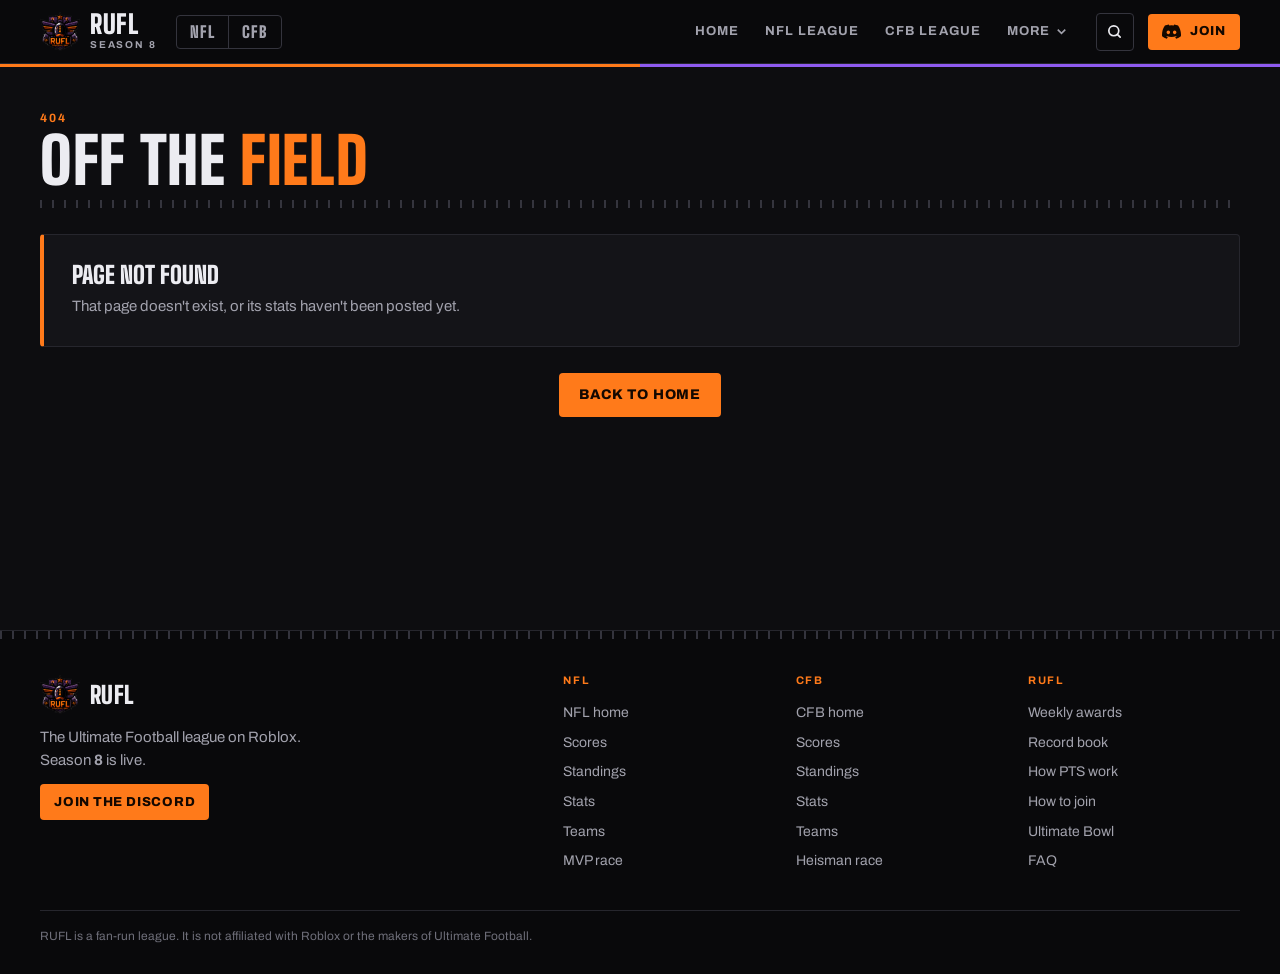
<file: index.html>
<!doctype html>
<html lang="en">
<head>
<meta charset="utf-8">
<meta name="viewport" content="width=device-width, initial-scale=1, viewport-fit=cover">
<title>RUFL · Ultimate Football League</title>
<meta name="description" content="RUFL is the Roblox Ultimate Football league. Scores, standings, stats and the road to the $200 Ultimate Bowl. Season 8 is live.">
<meta name="theme-color" content="#0b0614">
<meta property="og:type" content="website">
<meta property="og:site_name" content="RUFL">
<meta property="og:title" content="RUFL · Season 8 · $200 Ultimate Bowl">
<meta property="og:description" content="Scores, standings, stats and the road to the Ultimate Bowl. Teams are signing players now.">
<meta property="og:url" content="https://ruflrblx.github.io/">
<meta property="og:image" content="https://ruflrblx.github.io/img/og.jpg">
<meta property="og:image:width" content="1200">
<meta property="og:image:height" content="630">
<meta name="twitter:card" content="summary_large_image">
<meta name="twitter:image" content="https://ruflrblx.github.io/img/og.jpg">
<link rel="icon" type="image/png" href="/img/favicon.png">
<link rel="apple-touch-icon" href="/img/apple-touch-icon.png">
<link rel="preconnect" href="https://fonts.googleapis.com">
<link rel="preconnect" href="https://fonts.gstatic.com" crossorigin>
<link href="https://fonts.googleapis.com/css2?family=Big+Shoulders+Display:wght@600;700;800;900&family=Archivo:wght@400;500;600;700;800&family=Doto:wght@700;900&display=swap" rel="stylesheet">
<link rel="stylesheet" href="/styles.css?v=66e2ea0c">
</head>
<body class="preload">
<a class="skip" href="#app">Skip to content</a>

<header class="nav" id="nav">
  <a class="brand" href="/" data-link aria-label="RUFL home">
    <img src="/img/logo.png" alt="" width="44" height="43">
    <span>RUFL<small>Season <b class="js-season">8</b></small></span>
  </a>
  <div class="lg-switch" id="lgSwitch" aria-label="League"><a href="/nfl" data-link class="lgs-NFL">NFL</a><a href="/cfb" data-link class="lgs-CFB">CFB</a></div>
  <nav class="links" id="links" aria-label="Main"></nav>
  <button class="icon-btn" id="searchBtn" aria-label="Search players and teams" title="Search ( / )">
    <svg viewBox="0 0 24 24" aria-hidden="true"><circle cx="11" cy="11" r="7"/><path d="m20 20-4-4"/></svg>
  </button>
  <a class="btn btn-sm discord-link nav-join" href="https://discord.gg/Z6WvRbmyQ" target="_blank" rel="noopener">
    <svg viewBox="0 0 24 24" aria-hidden="true"><path d="M20.3 4.4A19.8 19.8 0 0 0 15.4 3l-.6 1.3a18.4 18.4 0 0 0-5.6 0L8.6 3a19.7 19.7 0 0 0-4.9 1.5C.6 9.1-.3 13.6.1 18.1a19.9 19.9 0 0 0 6 3l1.3-2.1a12.9 12.9 0 0 1-2-1l.5-.4a14.2 14.2 0 0 0 12.2 0l.5.4c-.6.4-1.3.7-2 1l1.3 2.1a19.8 19.8 0 0 0 6-3c.5-5.2-.8-9.7-3.6-13.7ZM8 15.4c-1.2 0-2.2-1.1-2.2-2.4S6.8 10.6 8 10.6s2.2 1.1 2.2 2.4-1 2.4-2.2 2.4Zm8 0c-1.2 0-2.2-1.1-2.2-2.4s1-2.4 2.2-2.4 2.2 1.1 2.2 2.4-1 2.4-2.2 2.4Z"/></svg>
    <span>Join</span>
  </a>
  <button class="burger" id="burger" aria-label="Open menu" aria-expanded="false" aria-controls="links"><i></i><i></i><i></i></button>
</header>

<div class="bug-strip" id="strip" hidden></div>

<main id="app" tabindex="-1">
  <div class="boot"><img src="/img/logo.png" alt="" width="120" height="117"><span>Loading RUFL…</span></div>
</main>

<footer class="foot">
  <div class="wrap foot-inner">
    <div class="foot-brand">
      <a class="brand" href="/" data-link><img src="/img/logo.png" alt="" width="40" height="39"><span>RUFL</span></a>
      <p>The Ultimate Football league on Roblox. Season <b class="js-season">8</b> is live.</p>
      <a class="btn btn-sm discord-link" href="https://discord.gg/Z6WvRbmyQ" target="_blank" rel="noopener">Join the Discord</a>
    </div>
    <div class="foot-cols">
      <div><h4>NFL</h4><a href="/nfl" data-link>NFL home</a><a href="/nfl/scores" data-link>Scores</a><a href="/nfl/standings" data-link>Standings</a><a href="/nfl/stats" data-link>Stats</a><a href="/nfl/teams" data-link>Teams</a><a href="/nfl/mvp" data-link>MVP race</a></div>
      <div><h4>CFB</h4><a href="/cfb" data-link>CFB home</a><a href="/cfb/scores" data-link>Scores</a><a href="/cfb/standings" data-link>Standings</a><a href="/cfb/stats" data-link>Stats</a><a href="/cfb/teams" data-link>Teams</a><a href="/cfb/heisman" data-link>Heisman race</a></div>
      <div><h4>RUFL</h4><a href="/awards" data-link>Weekly awards</a><a href="/records" data-link>Record book</a><a href="/points" data-link>How PTS work</a><a href="/#join" data-link>How to join</a><a href="/#bowl" data-link>Ultimate Bowl</a><a href="/#faq" data-link>FAQ</a></div>
    </div>
  </div>
  <div class="wrap foot-base">
    <p>RUFL is a fan-run league. It is not affiliated with Roblox or the makers of Ultimate Football.</p>
    <p id="updated"></p>
  </div>
</footer>

<div class="search" id="search" hidden role="dialog" aria-modal="true" aria-label="Search">
  <div class="search-box">
    <div class="search-in">
      <svg viewBox="0 0 24 24" aria-hidden="true"><circle cx="11" cy="11" r="7"/><path d="m20 20-4-4"/></svg>
      <input id="searchIn" type="search" placeholder="Search players and teams" autocomplete="off" spellcheck="false">
      <kbd>Esc</kbd>
    </div>
    <div class="search-list" id="searchList"></div>
  </div>
</div>

<script src="/app.js?v=96f47cc9"></script>
</body>
</html>
</file>
<file: styles.css>
/* RUFL — "Stadium night" theme.
   Night-game black, the shield's orange and purple used flat, stencil stadium type (Big Shoulders),
   LED dot-matrix numerals for scores (Doto), yard-line hash marks as dividers, jersey sleeve stripes. */
:root{
  --night:#09090b; --bg:#0d0d10; --panel:#141418; --panel-2:#1a1a1f; --panel-3:#22222a;
  --line:#26262d; --line-2:#34343d;
  --text:#ececf1; --muted:#a2a2ad; --dim:#6f6f7a;
  --orange:#ff7a1a; --amber:#ffb347; --purple:#8f5bf0;
  --win:#37c47a; --loss:#ef5161;
  --head:"Big Shoulders Display","Arial Narrow",sans-serif;
  --body:"Archivo",system-ui,sans-serif;
  --led:"Doto","Courier New",monospace;
  --r:4px; --nav-h:64px;
  --c-QB:#ff7a1a; --c-RB:#ffcf3a; --c-WR:#8f5bf0; --c-DE:#ef5161; --c-DB:#2fc7b6; --c-K:#6d9bff;
  --hash:repeating-linear-gradient(90deg,var(--line-2) 0 2px,transparent 2px 12px);
}
*{box-sizing:border-box}
html{scroll-behavior:smooth;scroll-padding-top:calc(var(--nav-h) + 70px)}
body{margin:0;background:var(--bg);color:var(--text);font:400 15px/1.55 var(--body);-webkit-font-smoothing:antialiased;overflow-x:hidden;min-height:100vh}
body.menu-open{overflow:hidden}
img{max-width:100%;display:block}
a{color:inherit}
h1,h2,h3,h4{margin:0;font-weight:800}
p{margin:0}
button{font:inherit;color:inherit}
.wrap{width:min(1200px,100% - 32px);margin-inline:auto}
.skip{position:absolute;left:-999px;top:8px;z-index:200;background:var(--orange);color:#140800;padding:8px 14px;border-radius:var(--r);font-weight:700}
.skip:focus{left:8px}
:focus-visible{outline:2px solid var(--amber);outline-offset:2px}
.muted{color:var(--muted)} .center{text-align:center} .dim{color:var(--muted)}
.up{color:var(--win)!important} .down{color:var(--loss)!important}
.kicker{font:700 12px/1 var(--body);letter-spacing:.16em;text-transform:uppercase;color:var(--orange);margin-bottom:8px}

.btn{display:inline-flex;align-items:center;justify-content:center;gap:9px;height:44px;padding:0 20px;border:0;border-radius:var(--r);cursor:pointer;
  font:800 14px/1 var(--body);letter-spacing:.06em;text-transform:uppercase;text-decoration:none;color:#140800;background:var(--orange);transition:background .15s,transform .15s;white-space:nowrap}
.btn:hover{background:var(--amber)}
.btn:active{transform:translateY(1px)}
.btn svg{width:19px;height:19px;fill:currentColor}
.btn-sm{height:36px;padding:0 14px;font-size:13px}
.btn-line{background:transparent;color:var(--text);box-shadow:inset 0 0 0 2px rgba(255,255,255,.55)}
.btn-line:hover{background:#fff;color:#111}

/* nav */
.nav{position:fixed;inset:0 0 auto;height:var(--nav-h);z-index:60;display:flex;align-items:center;gap:14px;padding:0 max(16px,calc((100% - 1200px)/2));background:var(--night);border-bottom:1px solid var(--line)}
.nav::after{content:"";position:absolute;left:0;right:0;bottom:-4px;height:3px;background:linear-gradient(90deg,var(--orange) 0 50%,var(--purple) 50% 100%)}
.brand{display:flex;align-items:center;gap:10px;text-decoration:none;flex:none}
.brand img{width:40px;height:auto}
.brand span{display:flex;flex-direction:column;font:900 26px/.9 var(--head);letter-spacing:.02em;text-transform:uppercase}
.brand small{font:700 10px/1 var(--body);letter-spacing:.18em;color:var(--muted);margin-top:4px}
.links{display:flex;align-items:center;margin-left:auto;height:100%}
.links>a,.more-btn{position:relative;display:flex;align-items:center;gap:4px;height:100%;padding:0 13px;border:0;background:none;cursor:pointer;
  font:700 13px/1 var(--body);letter-spacing:.08em;text-transform:uppercase;text-decoration:none;color:var(--muted);transition:color .15s}
.links>a:hover,.more-btn:hover,.links>a.active,.more-btn.active{color:#fff}
.links>a.active::after,.more-btn.active::after{content:"";position:absolute;left:13px;right:13px;bottom:0;height:3px;background:var(--orange)}
.more{position:relative;height:100%}
.more-btn svg{width:15px;height:15px;fill:none;stroke:currentColor;stroke-width:2.5;transition:transform .2s}
.more-btn[aria-expanded="true"] svg{transform:rotate(180deg)}
.more-menu{position:absolute;right:0;top:100%;min-width:210px;padding:6px;background:var(--panel);border:1px solid var(--line-2);border-radius:var(--r);box-shadow:0 16px 40px -12px #000;opacity:0;visibility:hidden;transform:translateY(-4px);transition:.15s}
.more-btn[aria-expanded="true"]+.more-menu{opacity:1;visibility:visible;transform:none}
.more-menu a{display:block;padding:10px 12px;border-radius:3px;text-decoration:none;font:600 14px/1.2 var(--body);color:var(--muted)}
.more-menu a:hover,.more-menu a.active{background:var(--panel-3);color:#fff}
.icon-btn{width:38px;height:38px;display:grid;place-items:center;border:1px solid var(--line-2);border-radius:var(--r);background:transparent;cursor:pointer;flex:none;transition:.15s}
.icon-btn:hover{border-color:var(--muted)}
.icon-btn svg{width:17px;height:17px;fill:none;stroke:currentColor;stroke-width:2.4;stroke-linecap:round}
.burger{display:none;width:42px;height:42px;border:0;background:transparent;padding:10px;cursor:pointer;flex:none}
.burger i{display:block;height:2px;background:var(--text);margin:5px 0;transition:transform .25s,opacity .25s}
.burger[aria-expanded="true"] i:nth-child(1){transform:translateY(7px) rotate(45deg)}
.burger[aria-expanded="true"] i:nth-child(2){opacity:0}
.burger[aria-expanded="true"] i:nth-child(3){transform:translateY(-7px) rotate(-45deg)}

/* jumbotron score strip */
.bug-strip{position:fixed;top:calc(var(--nav-h) + 3px);left:0;right:0;z-index:55;height:56px;display:flex;align-items:stretch;background:#050506;border-bottom:1px solid var(--line)}
.bug-strip[hidden]{display:none}
body:has(.bug-strip:not([hidden])) #app{padding-top:56px}
.strip-label{flex:none;display:flex;align-items:center;padding:0 16px 0 max(16px,calc((100% - 1200px)/2));font:900 15px/1 var(--head);letter-spacing:.12em;text-transform:uppercase;color:var(--orange);border-right:1px solid var(--line)}
.strip-track{display:flex;overflow-x:auto;scrollbar-width:none;align-items:stretch}
.strip-track::-webkit-scrollbar{display:none}
.bug{flex:none;display:grid;grid-template-columns:auto auto;grid-template-rows:1fr 1fr;column-gap:10px;align-items:center;padding:6px 14px;text-decoration:none;border-right:1px solid var(--line);transition:background .15s}
.bug:hover{background:var(--panel)}
.bug-wk{grid-row:1/3;font:700 10px/1.1 var(--body);letter-spacing:.1em;color:var(--dim);writing-mode:vertical-rl;transform:rotate(180deg)}
.bug-row{display:flex;align-items:center;gap:7px;font:700 13px/1 var(--body);color:var(--dim)}
.bug-row b{min-width:34px}
.bug-row em{font:900 16px/1 var(--led);font-style:normal;margin-left:auto;min-width:24px;text-align:right}
.bug-row.w{color:var(--text)}
.bug-row.w em{color:var(--amber)}

/* team marks */
.crest{--s:36px;position:relative;flex:none;width:var(--s);height:calc(var(--s) * 1.12);display:grid;place-items:center;clip-path:polygon(50% 0,100% 14%,100% 62%,50% 100%,0 62%,0 14%);background:var(--tc)}
.crest::before{content:"";position:absolute;inset:calc(var(--s) * .08);clip-path:inherit;box-shadow:inset 0 0 0 2px rgba(255,255,255,.3)}
.crest b{position:relative;font:900 calc(var(--s) * .36)/1 var(--head);color:#fff;margin-top:-8%}
.crest.lt b{color:#111}
.crest.has-img{background:none;clip-path:none;height:var(--s)}
.crest.has-img::before{display:none}
.crest img{width:100%;height:100%;object-fit:contain}
.crest.xs{--s:20px} .crest.sm{--s:28px} .crest.md{--s:44px} .crest.lg{--s:56px} .crest.xl{--s:84px} .crest.xxl{--s:128px}
.hs{--s:36px;flex:none;width:var(--s);height:var(--s);border-radius:50%;display:grid;place-items:center;overflow:hidden;font:900 max(12px,calc(var(--s) * .38))/1 var(--head);color:#fff;background:var(--tc);box-shadow:inset 0 0 0 2px rgba(255,255,255,.18)}
.hs img{width:100%;height:100%;object-fit:cover}
.hs.sm{--s:30px} .hs.md{--s:44px} .hs.lg{--s:56px} .hs.xl{--s:84px} .hs.xxl{--s:128px}

/* page frame */
#app{min-height:70vh;outline:none}
.boot{min-height:100vh;display:grid;place-content:center;justify-items:center;gap:14px;color:var(--muted);font:700 12px/1 var(--body);letter-spacing:.16em;text-transform:uppercase}
.boot img{width:90px}
.page{width:min(1200px,100% - 32px);margin:0 auto;padding:calc(var(--nav-h) + 30px) 0 80px;display:flex;flex-direction:column;gap:26px}
.pagehead{display:flex;align-items:flex-end;justify-content:space-between;gap:18px;flex-wrap:wrap;padding:18px 0 18px;position:relative}
.pagehead::after{content:"";position:absolute;left:0;right:0;bottom:0;height:8px;background:var(--hash)}
.pagehead h1{font:900 clamp(40px,6vw,64px)/.9 var(--head);text-transform:uppercase;letter-spacing:.01em}
.pagehead h1 span{color:var(--orange)}
.crumb{align-self:flex-start;display:inline-flex;align-items:center;gap:7px;margin-bottom:-12px;font:700 12px/1 var(--body);letter-spacing:.12em;text-transform:uppercase;text-decoration:none;color:var(--muted)}
.crumb:hover{color:#fff}
.crumb svg,.arw{width:15px;height:15px;fill:none;stroke:currentColor;stroke-width:2.4;stroke-linecap:round;stroke-linejoin:round}
.sh{display:flex;align-items:baseline;gap:12px;margin-bottom:12px;padding-bottom:10px;border-bottom:2px solid var(--line)}
.sh h2{font:900 26px/1 var(--head);text-transform:uppercase;letter-spacing:.02em;position:relative;padding-left:14px}
.sh h2::before{content:"";position:absolute;left:0;top:2px;bottom:2px;width:4px;background:var(--orange)}
.sh .sub{font:600 12px/1 var(--body);letter-spacing:.1em;text-transform:uppercase;color:var(--dim)}
.sh .go{margin-left:auto;display:inline-flex;align-items:center;gap:5px;font:700 12px/1 var(--body);letter-spacing:.1em;text-transform:uppercase;text-decoration:none;color:var(--orange)}
.sh .go:hover{color:var(--amber)}
.card{position:relative;border-radius:var(--r);background:var(--panel);border:1px solid var(--line)}
.note{color:var(--dim);font-size:13px}
.note a{color:var(--orange);text-decoration:none;display:inline-flex;align-items:center;gap:4px}
.lead-p{max-width:72ch;color:var(--muted);font-size:16px}
.empty-mini{padding:20px;color:var(--dim);text-align:center;font-size:14px}
.empty{display:flex;flex-direction:column;align-items:flex-start;gap:8px;padding:28px;border-radius:var(--r);background:var(--panel);border:1px solid var(--line);border-left:4px solid var(--orange)}
.empty h3{font:900 24px/1 var(--head);text-transform:uppercase}
.empty p{color:var(--muted);max-width:60ch}
.empty .btn{margin-top:8px}

/* tables */
.tablewrap{overflow-x:auto;scrollbar-width:thin;scrollbar-color:var(--line-2) transparent}
.tbl{width:100%;border-collapse:collapse;font-variant-numeric:tabular-nums}
.tbl th{position:sticky;top:0;padding:10px;font:700 11px/1 var(--body);letter-spacing:.1em;text-transform:uppercase;color:var(--dim);text-align:right;white-space:nowrap;background:var(--panel-2);border-bottom:1px solid var(--line-2)}
.tbl td{padding:10px;text-align:right;white-space:nowrap;border-bottom:1px solid var(--line);font-size:14px}
.tbl tbody tr:nth-child(even) td{background:rgba(255,255,255,.015)}
.tbl tr:last-child td{border-bottom:0}
.tbl .l{text-align:left}
.tbl .rk{width:40px;text-align:center;color:var(--dim);font:700 13px/1 var(--body)}
.tbl .key{font:900 17px/1 var(--head);color:var(--amber)}
.tbl tr.link{cursor:pointer}
.tbl tbody tr.link:hover td{background:var(--panel-3)}
.tbl td.l:first-child,.tbl th.l:first-child{padding-left:14px}
.tbl td:last-child,.tbl th:last-child{padding-right:14px}
.tbl .tm{display:flex;align-items:center;gap:10px;text-decoration:none;font-weight:700}
.tbl .tm:hover span{color:var(--amber)}
.standings tbody tr td:first-child{box-shadow:inset 3px 0 0 var(--tc)}
.pl{display:flex;align-items:center;gap:10px}
.pl small{display:block;font-size:12px;color:var(--dim)}
.pl .nm{font-weight:700;text-decoration:none}
.pl .nm:hover{color:var(--amber)}
.tbl.stat th.sortable{cursor:pointer;user-select:none}
.tbl.stat th.sortable:hover{color:var(--text)}
.tbl th .ar{display:inline-block;margin-left:3px;opacity:0}
.tbl th.sorted{color:var(--orange)}
.tbl th.sorted .ar{opacity:1}
.tbl th.sorted.asc .ar{transform:rotate(180deg)}
.tbl td.sorted-col{background:rgba(255,122,26,.07)!important}
.tbl.stat td.rk,.tbl.stat th.rk,.tbl.stat td:nth-child(2),.tbl.stat th:nth-child(2){position:sticky;z-index:1}
.tbl.stat td.rk,.tbl.stat td:nth-child(2){background:var(--panel)!important}
.tbl.stat td.rk,.tbl.stat th.rk{left:0}
.tbl.stat td:nth-child(2),.tbl.stat th:nth-child(2){left:40px;box-shadow:6px 0 8px -8px #000}
.wrap-cell{white-space:normal!important;min-width:200px}
.form{display:inline-flex;gap:2px}
.form i{width:17px;height:17px;display:grid;place-items:center;border-radius:2px;font:800 10px/1 var(--body);font-style:normal;color:#0b0b0d}
.form i.W{background:var(--win)} .form i.L{background:var(--loss)} .form i.T{background:var(--muted)}
.res{display:inline-flex;align-items:center;gap:8px;font:900 17px/1 var(--head)}
.res i{width:21px;height:21px;display:grid;place-items:center;border-radius:2px;font:800 11px/1 var(--body);font-style:normal;color:#0b0b0d}
.res i.W{background:var(--win)} .res i.L{background:var(--loss)} .res i.T{background:var(--muted)}
.res.sm{font-size:14px;margin-left:6px} .res.sm i{width:17px;height:17px;font-size:10px}

/* scoreboards */
.scoreboard{display:grid;grid-template-columns:1fr auto 1fr;align-items:center;gap:12px}
.sb-side{display:flex;align-items:center;gap:12px;min-width:0}
.sb-side.home{flex-direction:row-reverse;text-align:right}
.sb-name{min-width:0;display:flex;flex-direction:column}
.sb-name b{font:800 20px/1.05 var(--head);text-transform:uppercase;overflow:hidden;text-overflow:ellipsis;white-space:nowrap}
.sb-name b a{text-decoration:none}
.sb-name b a:hover{color:var(--amber)}
.sb-name small{font:600 12px/1.3 var(--body);color:var(--dim)}
.sb-score{margin-left:auto;font:900 44px/1 var(--led)}
.sb-side.home .sb-score{margin-left:0;margin-right:auto}
.sb-side.l .sb-score{color:var(--dim)}
.sb-side.l .sb-name b{color:var(--muted)}
.sb-side.w .sb-score{color:var(--amber);text-shadow:0 0 12px rgba(255,179,71,.35)}
.sb-mid{display:flex;flex-direction:column;align-items:center;gap:4px}
.sb-final{padding:4px 8px;border-radius:2px;background:var(--panel-3);font:800 11px/1 var(--body);letter-spacing:.14em;text-transform:uppercase}
.sb-mid small{font:600 11px/1 var(--body);letter-spacing:.08em;text-transform:uppercase;color:var(--dim)}
.scoreboard.big .sb-score{font-size:clamp(56px,8vw,92px)}
.scoreboard.big .sb-name b{font-size:clamp(22px,2.6vw,32px)}
.score-grid{display:grid;grid-template-columns:repeat(2,1fr);gap:12px}
.score-card{display:flex;flex-direction:column;gap:12px;padding:18px;text-decoration:none;transition:border-color .15s}
a.score-card:hover{border-color:var(--muted)}
.score-card .sb-score{font-size:36px}
.score-card.upcoming .sb-name b{color:var(--text)}
.sc-foot{display:flex;align-items:center;gap:10px;padding-top:12px;border-top:1px solid var(--line);font-size:13px;color:var(--muted)}
.sc-foot small{font:800 10px/1 var(--body);letter-spacing:.14em;color:var(--orange)}
.sc-foot b{color:var(--text)}
.sc-link{display:inline-flex;align-items:center;gap:5px;font:700 12px/1 var(--body);letter-spacing:.1em;text-transform:uppercase;color:var(--orange)}
.weeks{display:flex;overflow-x:auto;scrollbar-width:none;border:1px solid var(--line);border-radius:var(--r);background:var(--panel)}
.weeks::-webkit-scrollbar{display:none}
.wk{flex:1 0 auto;display:flex;flex-direction:column;align-items:center;gap:4px;min-width:72px;padding:10px 12px;border:0;border-right:1px solid var(--line);background:none;cursor:pointer;transition:background .15s}
.wk:last-child{border-right:0}
.wk span{font:900 18px/1 var(--head);letter-spacing:.04em}
.wk small{font:700 10px/1 var(--body);letter-spacing:.12em;text-transform:uppercase;color:var(--dim)}
.wk:hover{background:var(--panel-2)}
.wk.on{background:var(--orange);color:#140800}
.wk.on small{color:#3b1800}
.game-hero{position:relative;padding:30px 26px 22px;border-radius:var(--r);background:var(--panel);border:1px solid var(--line);overflow:hidden}
.game-hero::before{content:"";position:absolute;left:0;right:0;top:0;height:5px;background:linear-gradient(90deg,var(--ac) 0 50%,var(--hc) 50% 100%)}
.game-foot{display:flex;align-items:center;gap:20px;margin-top:24px;padding-top:18px;border-top:1px solid var(--line)}
.game-foot>p{flex:1;color:var(--muted)}
.potg{display:flex;align-items:center;gap:12px;padding:10px 14px;border-radius:var(--r);background:var(--panel-2);border:1px solid var(--line);text-decoration:none}
.potg>span:not(.hs):not(.potg-pts){display:flex;flex-direction:column;min-width:0}
.potg small{font:800 10px/1 var(--body);letter-spacing:.14em;text-transform:uppercase;color:var(--orange)}
.potg b{font:800 18px/1.15 var(--head);text-transform:uppercase}
.potg em{font-style:normal;color:var(--muted);font-size:13px}
.potg-pts{margin-left:auto;text-align:right;font:900 26px/1 var(--led);color:var(--amber)}
.potg-pts small{display:block;color:var(--dim);margin-top:3px;font:700 10px/1 var(--body)}
a.potg:hover{border-color:var(--muted)}

/* home */
.hero{position:relative;padding:calc(var(--nav-h) + 3px) 0 0;background:var(--night);overflow:hidden;isolation:isolate}
.hero-media{position:absolute;inset:0;z-index:-1;background:url(/img/hero.jpg) center 30%/cover no-repeat}
.hero-media::after{content:"";position:absolute;inset:0;background:linear-gradient(90deg,rgba(9,9,11,.94) 0%,rgba(9,9,11,.82) 45%,rgba(9,9,11,.35) 100%),linear-gradient(0deg,rgba(9,9,11,.9),transparent 45%)}
.hero-inner{padding:84px 0 70px}
.hero-tag{display:flex;align-items:center;gap:10px;font:700 13px/1 var(--body);letter-spacing:.14em;text-transform:uppercase;color:var(--orange);margin-bottom:18px}
.hero-tag img{width:34px}
.hero h1{font:900 clamp(52px,8vw,108px)/.88 var(--head);text-transform:uppercase;max-width:9ch}
.hero-sub{max-width:52ch;margin-top:20px;font-size:17px;color:#cfcfd8}
.hero-cta{display:flex;flex-wrap:wrap;gap:12px;margin-top:28px}
.hero-facts{position:relative;background:rgba(5,5,6,.85);border-top:1px solid var(--line)}
.hero-facts .wrap{display:grid;grid-template-columns:repeat(4,1fr)}
.hero-facts .wrap>div{display:flex;flex-direction:column;gap:5px;padding:16px 18px;border-left:1px solid var(--line)}
.hero-facts .wrap>div:first-child{border-left:0;padding-left:0}
.hero-facts b{font:900 30px/1 var(--led);color:var(--amber)}
.hero-facts span{font:700 11px/1 var(--body);letter-spacing:.14em;text-transform:uppercase;color:var(--muted)}
.home-body{padding:0 0 60px}
.blk{padding-top:52px}
.blk.two{display:grid;grid-template-columns:1fr 1fr;gap:24px}
.blk-note{color:var(--muted);margin:-2px 0 16px}
.mg-grid{display:grid;grid-template-columns:repeat(auto-fill,minmax(170px,1fr));gap:10px}
.mg{display:flex;flex-direction:column;gap:6px;padding:10px 12px;border-radius:var(--r);background:var(--panel);border:1px solid var(--line);text-decoration:none;transition:border-color .15s}
a.mg:hover{border-color:var(--muted)}
.mg-st{font:700 10px/1 var(--body);letter-spacing:.14em;text-transform:uppercase;color:var(--dim);margin-bottom:2px}
.mg-row{display:flex;align-items:center;gap:8px;font:700 14px/1.1 var(--body);color:var(--muted)}
.mg-row b{flex:1}
.mg-row em{font:900 18px/1 var(--led);font-style:normal}
.mg-row.w{color:var(--text)} .mg-row.w em{color:var(--amber)}
.lgrid{display:grid;grid-template-columns:repeat(3,1fr);gap:12px}
.lcard{display:flex;flex-direction:column;gap:14px;padding:16px;border-radius:var(--r);text-decoration:none;background:var(--panel);border:1px solid var(--line);border-top:3px solid var(--tc);transition:border-color .15s}
.lcard:hover{border-color:var(--muted);border-top-color:var(--tc)}
.lc-top{display:flex;justify-content:space-between;align-items:center}
.lc-cat{font:900 18px/1 var(--head);text-transform:uppercase;letter-spacing:.03em}
.lc-pos{font:800 11px/1 var(--body);letter-spacing:.12em;color:var(--dim)}
.lc-who{display:flex;align-items:center;gap:12px}
.lc-who b{display:block;font:800 18px/1.1 var(--head);text-transform:uppercase}
.lc-who small{color:var(--muted);font-size:13px}
.lc-stat{display:flex;align-items:baseline;gap:8px}
.lc-v{font:900 46px/.9 var(--led);color:var(--amber)}
.lc-u{font:700 12px/1 var(--body);letter-spacing:.12em;color:var(--muted)}
.lc-pts{margin-left:auto;font:900 18px/1 var(--head)}
.lc-pts small{font:700 10px/1 var(--body);letter-spacing:.12em;color:var(--dim)}
.lc-rest{list-style:none;margin:0;padding:10px 0 0;border-top:1px solid var(--line);display:grid;gap:6px}
.lc-rest li{display:flex;align-items:center;gap:10px;font-size:13px;color:var(--muted)}
.lc-rest li span{width:14px;font-weight:700;color:var(--dim)}
.lc-rest li b{flex:1;font-weight:600;color:var(--text);overflow:hidden;text-overflow:ellipsis;white-space:nowrap}
.lc-rest li small{font-size:12px;color:var(--dim)}
.lc-rest li em{font:900 15px/1 var(--head);font-style:normal;min-width:36px;text-align:right}
.st-grid{display:grid;grid-template-columns:1fr 1fr;gap:12px}
.st-grid.one{grid-template-columns:1fr}
.st-card{overflow:hidden}
.st-head{display:flex;align-items:baseline;gap:10px;padding:12px 14px;border-bottom:1px solid var(--line)}
.st-head h3{font:900 20px/1 var(--head);text-transform:uppercase;letter-spacing:.03em}
.st-head span{font:600 12px/1 var(--body);letter-spacing:.08em;text-transform:uppercase;color:var(--dim)}
.rank-row{display:flex;align-items:center;gap:12px;padding:10px 14px;text-decoration:none;border-bottom:1px solid var(--line);transition:background .15s}
.rank-row:last-child{border-bottom:0}
.rank-row:hover{background:var(--panel-2)}
.rank-row .rk{width:22px;font:900 20px/1 var(--head);color:var(--dim);text-align:center}
.rank-row:first-child .rk{color:var(--orange)}
.rank-row .who{flex:1;min-width:0;display:flex;flex-direction:column}
.rank-row .who b{font:800 16px/1.15 var(--head);text-transform:uppercase}
.rank-row .who small{color:var(--dim);font-size:12px}
.rank-row .val{text-align:right;font:900 20px/1 var(--head)}
.rank-row .val small{display:block;font:700 10px/1 var(--body);letter-spacing:.12em;color:var(--dim);margin-top:2px}
.mv{font:800 12px/1 var(--body);color:var(--dim)}
.mv.up{color:var(--win)} .mv.down{color:var(--loss)}
.dir{display:flex;flex-direction:column;gap:22px}
.dir-lg{display:flex;flex-direction:column;gap:12px}
.dir-confs{display:grid;grid-template-columns:repeat(auto-fit,minmax(250px,1fr));gap:12px}
.dir-conf{padding:0 0 6px}
.dir-conf h3{padding:12px 14px 10px;font:900 18px/1 var(--head);text-transform:uppercase;letter-spacing:.04em;color:var(--muted);border-bottom:1px solid var(--line);margin-bottom:4px}
.dir-team{display:flex;align-items:center;gap:12px;padding:7px 14px;text-decoration:none;font-weight:600;transition:background .15s}
.dir-team:hover{background:var(--panel-2);color:var(--amber)}
.dir-grid{display:grid;grid-template-columns:repeat(auto-fill,minmax(220px,1fr));gap:4px}
.info{display:grid;grid-template-columns:1.1fr .9fr;gap:30px;align-items:start}
.info-text p{color:var(--muted);margin-bottom:12px;max-width:62ch}
.info-text p b{color:var(--text)}
.steps{list-style:none;margin:0;padding:0;counter-reset:st;display:flex;flex-direction:column;border:1px solid var(--line);border-radius:var(--r);background:var(--panel)}
.steps li{counter-increment:st;display:grid;grid-template-columns:44px 1fr;column-gap:4px;padding:14px 16px;border-bottom:1px solid var(--line)}
.steps li::before{content:counter(st,decimal-leading-zero);grid-row:1/3;font:900 22px/1 var(--led);color:var(--orange)}
.steps li b{font:800 17px/1.2 var(--head);text-transform:uppercase}
.steps li span{color:var(--muted);font-size:14px}
.steps li.cta{display:block;border-bottom:0}
.steps li.cta::before{display:none}
.steps li.cta .btn{width:100%}
.bowl-grid{display:grid;grid-template-columns:1fr 1fr;gap:12px}
.bowl-card{margin:0;border-radius:var(--r);overflow:hidden;background:var(--panel);border:1px solid var(--line)}
.bowl-card img{width:100%;aspect-ratio:16/9;object-fit:cover}
.bowl-card figcaption{padding:10px 14px;font:700 12px/1.3 var(--body);letter-spacing:.08em;text-transform:uppercase;color:var(--muted)}
.qa{display:grid;border:1px solid var(--line);border-radius:var(--r);background:var(--panel)}
details{border-bottom:1px solid var(--line)}
details:last-child{border-bottom:0}
summary{list-style:none;cursor:pointer;padding:15px 48px 15px 16px;position:relative;font:700 15px/1.3 var(--body)}
summary::-webkit-details-marker{display:none}
summary::after{content:"+";position:absolute;right:16px;top:50%;translate:0 -50%;font:900 22px/1 var(--head);color:var(--orange)}
details[open] summary::after{content:"–"}
details p{padding:0 16px 16px;color:var(--muted)}
.cta-band{background:var(--orange);color:#140800}
.cta-band .wrap{display:flex;align-items:center;justify-content:space-between;gap:20px;flex-wrap:wrap;padding:30px 0}
.cta-band h2{font:900 40px/1 var(--head);text-transform:uppercase}
.cta-band p{font-weight:600;margin-top:4px}
.cta-band .btn{background:#140800;color:#fff}
.cta-band .btn:hover{background:#2a1200}

/* leagues (NFL / CFB) */
.lg-block{display:flex;flex-direction:column;gap:12px}
.lg-block+.lg-block{margin-top:14px}
.lg-banner{display:flex;align-items:baseline;gap:12px;padding:10px 0 8px;border-bottom:1px solid var(--line);margin-top:8px}
.lg-banner b{font:900 34px/1 var(--head);letter-spacing:.03em;color:var(--orange)}
.lg-banner.lg-CFB b{color:var(--purple)}
.lg-banner span{font:700 12px/1 var(--body);letter-spacing:.14em;text-transform:uppercase;color:var(--muted)}
.head-tools{display:flex;align-items:center;gap:10px;flex-wrap:wrap}
.seg{display:inline-flex;border:1px solid var(--line-2);border-radius:var(--r);overflow:hidden}
.seg button{border:0;border-right:1px solid var(--line-2);background:none;cursor:pointer;padding:9px 14px;font:700 12px/1 var(--body);letter-spacing:.1em;text-transform:uppercase;color:var(--muted);transition:background .15s,color .15s}
.seg button:last-child{border-right:0}
.seg button:hover{color:#fff}
.seg button.on{background:var(--orange);color:#140800}
.lg-seg button.on{background:#fff;color:#111}

/* awards */
.award{display:grid;grid-template-columns:1fr 1.3fr;overflow:hidden}
.potw{display:grid;grid-template-columns:auto 1fr auto;grid-template-rows:auto auto;align-items:center;gap:12px 16px;padding:20px;text-decoration:none;border-left:4px solid var(--tc)}
.potw-badge{grid-column:1/-1;justify-self:start;font:800 11px/1 var(--body);letter-spacing:.14em;text-transform:uppercase;color:var(--orange)}
.potw-who b{display:block;font:900 28px/1 var(--head);text-transform:uppercase}
.potw-who small{color:var(--muted)}
.potw-pts{text-align:right;font:900 36px/1 var(--led);color:var(--amber)}
.potw-pts small{display:block;font:700 11px/1 var(--body);letter-spacing:.12em;color:var(--dim);margin-top:4px}
.totw{padding:16px 18px;border-left:1px solid var(--line);display:grid;grid-template-columns:1fr 1fr;gap:2px 14px;align-content:center}
.totw-h{grid-column:1/-1;font:700 11px/1 var(--body);letter-spacing:.14em;text-transform:uppercase;color:var(--dim);margin-bottom:6px}
.totw a{display:flex;align-items:center;gap:10px;padding:7px 6px;border-radius:3px;text-decoration:none}
.totw a:hover{background:var(--panel-2)}
.totw .pos{width:28px;font:800 11px/1 var(--body);letter-spacing:.08em;color:var(--orange)}
.totw .nm{flex:1;min-width:0;font-weight:600;font-size:14px;overflow:hidden;text-overflow:ellipsis;white-space:nowrap}
.totw .v{font:900 16px/1 var(--head)}
.award-list{display:grid;gap:12px}

/* standings / power */
.st-stack{display:grid;gap:14px}
.power{display:grid;border:1px solid var(--line);border-radius:var(--r);background:var(--panel);overflow:hidden}
.pw-row{display:flex;align-items:center;gap:14px;padding:12px 16px;text-decoration:none;border:0;border-bottom:1px solid var(--line);border-radius:0;background:none;box-shadow:inset 4px 0 0 var(--tc)}
.pw-row:last-child{border-bottom:0}
.pw-row:hover{background:var(--panel-2)}
.pw-rk{width:36px;font:900 26px/1 var(--head);text-align:center}
.pw-row:nth-child(-n+3) .pw-rk{color:var(--orange)}
.pw-nm{min-width:0;flex:0 1 260px;display:flex;flex-direction:column}
.pw-nm b{font:800 18px/1.1 var(--head);text-transform:uppercase}
.pw-nm small{color:var(--dim);font-size:12px}
.pw-bar{flex:1;height:6px;background:var(--panel-3);overflow:hidden}
.pw-bar i{display:block;height:100%;background:var(--orange)}
.pw-v{width:54px;text-align:right;font:900 20px/1 var(--led);color:var(--amber)}

/* stats */
.pills{display:flex;overflow-x:auto;scrollbar-width:none;border-bottom:2px solid var(--line)}
.pills::-webkit-scrollbar{display:none}
.pills a{flex:none;display:flex;align-items:center;gap:8px;padding:12px 16px;margin-bottom:-2px;text-decoration:none;border-bottom:2px solid transparent}
.pills a b{font:900 15px/1 var(--head);color:var(--dim)}
.pills a span{font:700 13px/1 var(--body);letter-spacing:.06em;text-transform:uppercase;color:var(--muted)}
.pills a:hover span{color:#fff}
.pills a.on{border-bottom-color:var(--orange)}
.pills a.on b{color:var(--orange)} .pills a.on span{color:#fff}
.sel{display:flex;align-items:center;gap:8px;font:700 11px/1 var(--body);letter-spacing:.12em;text-transform:uppercase;color:var(--dim)}
.sel select{appearance:none;padding:9px 32px 9px 12px;border-radius:var(--r);border:1px solid var(--line-2);background:var(--panel) url("data:image/svg+xml,%3Csvg xmlns='http://www.w3.org/2000/svg' viewBox='0 0 24 24' fill='none' stroke='%23a2a2ad' stroke-width='2.5'%3E%3Cpath d='m6 9 6 6 6-6'/%3E%3C/svg%3E") right 10px center/14px no-repeat;color:var(--text);font:600 13px/1 var(--body);cursor:pointer}
.top3{display:grid;grid-template-columns:repeat(3,1fr);gap:12px}
.t3{display:grid;grid-template-columns:auto auto 1fr;grid-template-rows:auto auto;align-items:center;gap:12px 14px;padding:16px;border-radius:var(--r);text-decoration:none;background:var(--panel);border:1px solid var(--line);border-top:3px solid var(--tc);transition:border-color .15s}
.t3:hover{border-color:var(--muted);border-top-color:var(--tc)}
.t3-rk{font:900 40px/1 var(--head);color:var(--dim)}
.t3.first .t3-rk{color:var(--orange)}
.t3-who{min-width:0}
.t3-who b{display:block;font:800 19px/1.1 var(--head);text-transform:uppercase;overflow:hidden;text-overflow:ellipsis;white-space:nowrap}
.t3-who small{color:var(--muted);font-size:13px}
.t3-stats{grid-column:1/-1;display:flex;gap:6px;padding-top:10px;border-top:1px solid var(--line)}
.t3-stats>span{flex:1;display:flex;flex-direction:column;align-items:center;gap:4px}
.t3-stats b{font:900 22px/1 var(--led)}
.t3-stats small{font:700 10px/1 var(--body);letter-spacing:.12em;color:var(--dim)}
.t3-stats .pts b{color:var(--amber)}
.table-card{overflow:hidden}
.table-tools{display:flex;align-items:center;justify-content:space-between;gap:14px;flex-wrap:wrap;padding:12px 14px;border-bottom:1px solid var(--line)}
.table-tools .muted{font-size:12px}
.search-field{display:flex;align-items:center;gap:8px;flex:1;max-width:320px;padding:0 12px;height:38px;border-radius:var(--r);background:var(--bg);border:1px solid var(--line-2)}
.search-field:focus-within{border-color:var(--orange)}
.search-field svg{width:15px;height:15px;fill:none;stroke:var(--muted);stroke-width:2.4;flex:none}
.search-field input{flex:1;min-width:0;border:0;outline:0;background:none;color:var(--text);font:500 14px var(--body)}

/* teams */
.tgrid{display:grid;grid-template-columns:repeat(auto-fill,minmax(270px,1fr));gap:10px}
.tcard{position:relative;display:flex;align-items:center;gap:14px;padding:14px 16px;border-radius:var(--r);text-decoration:none;background:var(--panel);border:1px solid var(--line);box-shadow:inset 4px 0 0 var(--tc);transition:border-color .15s,background .15s}
.tcard:hover{border-color:var(--muted);background:var(--panel-2)}
.tc-glow{display:none}
.tc-nm{flex:1;min-width:0;display:flex;flex-direction:column;gap:2px}
.tc-nm b{font:900 20px/1.05 var(--head);text-transform:uppercase;letter-spacing:.02em}
.tc-nm small{color:var(--muted);font-size:13px;white-space:nowrap}
.tc-nm small em{font-style:normal;font-weight:700;color:var(--text)}
.tc-nm .form{margin-top:6px}

/* team / player header: team colour + jersey sleeve stripes */
.ent-hero{position:relative;display:flex;align-items:center;gap:24px;padding:30px 30px 48px;border-radius:var(--r);overflow:hidden;background:var(--tc);color:#fff}
.ent-hero::before{content:"";position:absolute;inset:0;background:linear-gradient(90deg,rgba(0,0,0,.05),rgba(0,0,0,.42))}
.ent-hero::after{content:"";position:absolute;left:0;right:0;bottom:14px;height:16px;background:linear-gradient(180deg,#fff 0 4px,transparent 4px 6px,rgba(0,0,0,.35) 6px 10px,transparent 10px 12px,#fff 12px 16px);opacity:.9}
.ent-hero>*{position:relative}
.ent-ghost{display:none}
.ent-hero .crest.has-img img{filter:drop-shadow(0 6px 14px rgba(0,0,0,.35))}
.ent-id{flex:1;min-width:0}
.ent-k{display:flex;align-items:center;gap:8px;flex-wrap:wrap;font:800 12px/1.2 var(--body);letter-spacing:.14em;text-transform:uppercase;opacity:.9}
.ent-k a{text-decoration:none}
.ent-k a:hover{text-decoration:underline}
.ent-hero h1{font:900 clamp(40px,6.5vw,76px)/.9 var(--head);text-transform:uppercase;margin-top:8px;overflow-wrap:anywhere}
.ent-hero h1.nocase{text-transform:none}
.ent-sub{margin-top:8px;opacity:.85}
.ent-big{text-align:right;flex:none}
.ent-big b{display:block;font:900 clamp(44px,6vw,68px)/1 var(--led)}
.ent-big small{font:800 11px/1 var(--body);letter-spacing:.16em;text-transform:uppercase;opacity:.8}
.ent-hero.lt{color:#111}
.ent-hero.lt::after{background:linear-gradient(180deg,#111 0 4px,transparent 4px 6px,rgba(255,255,255,.5) 6px 10px,transparent 10px 12px,#111 12px 16px)}
.statbar{display:grid;grid-template-columns:repeat(auto-fit,minmax(130px,1fr));gap:1px;border-radius:var(--r);overflow:hidden;background:var(--line);border:1px solid var(--line)}
.statbar>div{display:flex;flex-direction:column;gap:5px;padding:14px 16px;background:var(--panel)}
.statbar b{font:900 26px/1 var(--led)}
.statbar span{font:700 11px/1.2 var(--body);letter-spacing:.12em;text-transform:uppercase;color:var(--dim)}
.statbar em{font:700 12px/1 var(--body);font-style:normal;color:var(--muted)}
.statbar em.hot{color:var(--orange)}
.cols{display:grid;grid-template-columns:1.5fr 1fr;gap:20px;align-items:start}
.sched{display:grid;grid-template-columns:64px 1fr auto;align-items:center;gap:12px;padding:10px 14px;text-decoration:none;border-bottom:1px solid var(--line);transition:background .15s}
.sched:last-child{border-bottom:0}
.sched:hover{background:var(--panel-2)}
.sched .wk{all:unset;font:700 11px/1 var(--body);letter-spacing:.1em;text-transform:uppercase;color:var(--dim)}
.sched .opp{display:flex;align-items:center;gap:10px;min-width:0}
.sched .opp small{font:700 11px/1 var(--body);color:var(--dim)}
.sched .opp b{font:800 16px/1.1 var(--head);text-transform:uppercase;overflow:hidden;text-overflow:ellipsis;white-space:nowrap}
.rail-row{display:flex;align-items:center;gap:12px;padding:10px 14px;text-decoration:none;border-bottom:1px solid var(--line);transition:background .15s}
.rail-row:last-child{border-bottom:0}
a.rail-row:hover{background:var(--panel-2)}
.rail-row .pos{width:28px;font:800 11px/1 var(--body);letter-spacing:.08em;color:var(--orange)}
.rail-row .who{flex:1;min-width:0;display:flex;flex-direction:column}
.rail-row .who b{font:800 15px/1.15 var(--head);text-transform:uppercase}
.rail-row .who small{color:var(--dim);font-size:12px}
.rail-row .v{text-align:right;font:900 18px/1 var(--head);color:var(--amber)}
.rail-row .v small{display:block;font:700 10px/1 var(--body);letter-spacing:.12em;color:var(--dim);margin-top:2px}
.roster{display:grid;grid-template-columns:repeat(auto-fill,minmax(220px,1fr));gap:8px}
.roster-card{display:flex;align-items:center;gap:12px;padding:10px 12px;text-decoration:none}
a.roster-card:hover{border-color:var(--muted)}
.roster-card .who{display:flex;flex-direction:column;min-width:0}
.roster-card b{font:800 15px/1.15 var(--head);text-transform:uppercase}
.roster-card small{color:var(--dim);font-size:12px}
.tag{padding:2px 6px;border-radius:2px;background:var(--orange);color:#140800;font:800 10px/1.4 var(--body);letter-spacing:.08em}

/* mvp / records / points / rules */
.legend{display:flex;flex-wrap:wrap;gap:14px;font:700 11px/1 var(--body);letter-spacing:.1em;text-transform:uppercase;color:var(--muted)}
.legend span{display:flex;align-items:center;gap:6px}
.legend i{width:10px;height:10px}
.c-QB{background:var(--c-QB)} .c-RB{background:var(--c-RB)} .c-WR{background:var(--c-WR)} .c-DE{background:var(--c-DE)} .c-DB{background:var(--c-DB)} .c-K{background:var(--c-K)}
.mvp-list{display:grid;border:1px solid var(--line);border-radius:var(--r);background:var(--panel);overflow:hidden}
.mvp-row{display:flex;align-items:center;gap:14px;padding:11px 16px;text-decoration:none;border-bottom:1px solid var(--line);transition:background .15s}
.mvp-row:last-child{border-bottom:0}
.mvp-row:hover{background:var(--panel-2)}
.mvp-rk{width:32px;font:900 24px/1 var(--head);text-align:center;color:var(--dim)}
.mvp-rk.top{color:var(--orange)}
.mvp-who{flex:1;min-width:0;display:flex;flex-direction:column;gap:3px}
.mvp-who b{font:800 17px/1.1 var(--head);text-transform:uppercase}
.mvp-who small{color:var(--dim);font-size:12px}
.mvp-bar{display:flex;height:5px;background:var(--panel-3);margin-top:4px;max-width:520px}
.mvp-bar i{height:100%}
.mvp-pts{text-align:right;font:900 26px/1 var(--led);color:var(--amber)}
.mvp-pts small{display:block;font:700 10px/1 var(--body);letter-spacing:.12em;color:var(--dim);margin-top:3px}
.rgrid{display:grid;grid-template-columns:repeat(auto-fill,minmax(240px,1fr));gap:10px}
.rcard{display:flex;flex-direction:column;gap:6px;padding:16px;border-radius:var(--r);text-decoration:none;background:var(--panel);border:1px solid var(--line);transition:border-color .15s}
.rcard:hover{border-color:var(--muted)}
.r-lbl{font:700 11px/1 var(--body);letter-spacing:.12em;text-transform:uppercase;color:var(--muted)}
.r-val{font:900 46px/1 var(--led);color:var(--amber)}
.r-by{display:flex;align-items:center;gap:10px;margin-top:6px}
.r-by b{display:block;font:800 15px/1.1 var(--head);text-transform:uppercase}
.r-by small{color:var(--dim);font-size:12px}
.guide-grid{display:grid;grid-template-columns:repeat(auto-fill,minmax(300px,1fr));gap:10px}
.guide{padding:18px}
.g-head{display:flex;align-items:center;gap:10px;margin-bottom:12px}
.g-pos{padding:4px 8px;border-radius:2px;background:var(--orange);color:#140800;font:900 14px/1 var(--head)}
.g-head h3{font:900 20px/1 var(--head);text-transform:uppercase}
.guide ul{margin:0;padding:0;list-style:none;display:grid;gap:6px}
.guide li{position:relative;padding-left:18px;color:var(--muted);font-size:14px}
.guide li::before{content:"+";position:absolute;left:0;color:var(--win);font-weight:800}
.guide li.neg::before{content:"−";color:var(--loss)}
.rules{display:grid;grid-template-columns:240px 1fr;gap:20px;align-items:start}
.rules-toc{position:sticky;top:calc(var(--nav-h) + 76px);padding:6px;display:flex;flex-direction:column}
.rules-toc a{display:flex;gap:10px;padding:8px 10px;border-radius:3px;text-decoration:none;font:600 14px/1.25 var(--body);color:var(--muted)}
.rules-toc a:hover{background:var(--panel-2);color:#fff}
.rules-toc span{color:var(--orange);min-width:18px}
.rule-art{padding:22px;margin-bottom:12px}
.rule-art header{display:flex;align-items:center;gap:12px;margin-bottom:12px}
.rule-num{width:40px;height:40px;display:grid;place-items:center;border-radius:2px;background:var(--orange);color:#140800;font:900 20px/1 var(--head)}
.rule-art h2{font:900 24px/1 var(--head);text-transform:uppercase}
.rule-text{color:#cfcfd8;display:grid;gap:10px}
.rule-no{display:inline-block;margin-right:6px;padding:1px 6px;border-radius:2px;background:var(--panel-3);color:var(--orange);font:700 12px/1.5 var(--body)}

/* search */
.search{position:fixed;inset:0;z-index:120;display:flex;justify-content:center;align-items:flex-start;padding:12vh 16px 16px;background:rgba(0,0,0,.7)}
.search[hidden]{display:none}
.search-box{width:min(600px,100%);border-radius:var(--r);background:var(--panel);border:1px solid var(--line-2);box-shadow:0 30px 60px -20px #000;overflow:hidden}
.search-in{display:flex;align-items:center;gap:12px;padding:0 16px;height:58px;border-bottom:1px solid var(--line)}
.search-in svg{width:19px;height:19px;fill:none;stroke:var(--muted);stroke-width:2.4;flex:none}
.search-in input{flex:1;min-width:0;border:0;outline:0;background:none;color:var(--text);font:500 17px var(--body)}
.search-in kbd{padding:3px 7px;border-radius:3px;background:var(--panel-3);font:600 11px var(--body);color:var(--muted)}
.search-list{max-height:55vh;overflow:auto;padding:6px}
.search-list a{display:flex;align-items:center;gap:12px;padding:9px 10px;border-radius:3px;text-decoration:none}
.search-list a span:not(.hs):not(.crest):not(.s-ico){display:flex;flex-direction:column}
.search-list a b{font:800 15px/1.15 var(--head);text-transform:uppercase}
.search-list a small{color:var(--dim);font-size:12px}
.search-list a.on,.search-list a:hover{background:var(--panel-3)}
.s-ico{width:28px;text-align:center;color:var(--orange)}

/* footer */
.foot{padding:44px 0 28px;background:var(--night);border-top:1px solid var(--line);position:relative}
.foot::before{content:"";position:absolute;left:0;right:0;top:0;height:8px;background:var(--hash)}
.foot-inner{display:grid;grid-template-columns:1fr 1.4fr;gap:40px}
.foot-brand{display:flex;flex-direction:column;align-items:flex-start;gap:12px}
.foot-brand p{color:var(--muted);max-width:34ch}
.foot .brand span{font-size:24px}
.foot-cols{display:grid;grid-template-columns:repeat(3,1fr);gap:20px}
.foot-cols h4{font:700 11px/1 var(--body);letter-spacing:.16em;text-transform:uppercase;color:var(--orange);margin-bottom:12px}
.foot-cols a{display:block;padding:4px 0;color:var(--muted);text-decoration:none;font-size:14px}
.foot-cols a:hover{color:#fff}
.foot-base{display:flex;justify-content:space-between;gap:20px;flex-wrap:wrap;margin-top:34px;padding-top:16px;border-top:1px solid var(--line);color:var(--dim);font-size:12px}
.demo-flag{position:fixed;left:12px;bottom:12px;z-index:140;padding:6px 10px;border-radius:3px;background:#ffd23f;color:#111;font:800 11px/1 var(--body);letter-spacing:.1em;text-transform:uppercase}
.preload *,.preload *::before,.preload *::after{transition:none!important}

/* responsive */
@media (max-width:1100px){
  .links>a,.more-btn{padding:0 9px;font-size:12px}
  .links>a.active::after,.more-btn.active::after{left:9px;right:9px}
  .lgrid{grid-template-columns:repeat(2,1fr)}
}
@media (max-width:960px){
  .burger{display:block}
  .nav .icon-btn{margin-left:auto}
  .links{position:fixed;top:calc(var(--nav-h) + 3px);left:0;right:0;bottom:0;height:auto;flex-direction:column;align-items:stretch;padding:8px 16px 30px;background:var(--night);overflow-y:auto;transform:translateY(-8px);opacity:0;visibility:hidden;transition:.2s}
  .links.open{transform:none;opacity:1;visibility:visible}
  .links>a,.more-btn{height:auto;padding:15px 4px;font-size:16px;border-bottom:1px solid var(--line)}
  .links>a.active{color:var(--orange)}
  .links>a.active::after{display:none}
  .more{height:auto}
  .more-btn{display:none}
  .more-menu{position:static;opacity:1;visibility:visible;transform:none;background:none;border:0;box-shadow:none;padding:0;min-width:0}
  .more-menu a{padding:15px 4px;font-size:15px;border-bottom:1px solid var(--line);border-radius:0}
  .blk.two,.st-grid,.cols,.award,.info{grid-template-columns:1fr}
  .totw{border-left:0;border-top:1px solid var(--line)}
  .top3{grid-template-columns:1fr}
  .top3 .t3:not(.first){display:none}
  .bowl-grid{grid-template-columns:1fr}
  .rules{grid-template-columns:1fr}
  .rules-toc{position:static}
  .foot-inner{grid-template-columns:1fr}
}
@media (max-width:640px){
  body{font-size:14px}
  .nav{gap:8px}
  .nav-join span{display:none}
  .nav-join{height:38px;padding:0 11px}
  .brand small{display:none}
  .page{gap:20px;padding-top:calc(var(--nav-h) + 18px)}
  .pagehead h1{font-size:clamp(38px,12vw,56px)}
  .lgrid,.score-grid{grid-template-columns:1fr}
  .hero-inner{padding:48px 0 40px}
  .hero h1{font-size:clamp(46px,14vw,70px)}
  .hero-cta .btn{flex:1 1 auto}
  .hero-facts .wrap{grid-template-columns:repeat(2,1fr)}
  .hero-facts .wrap>div{padding:12px 14px;border-top:1px solid var(--line)}
  .hero-facts .wrap>div:nth-child(odd){border-left:0;padding-left:0}
  .hero-facts .wrap>div:nth-child(-n+2){border-top:0}
  .hero-facts b{font-size:24px}
  .scoreboard{gap:6px}
  .sb-side,.sb-side.home{flex-direction:column;align-items:center;text-align:center;gap:6px}
  .sb-score,.sb-side.home .sb-score{margin:0;font-size:34px}
  .sb-name b{font-size:15px;white-space:normal}
  .sb-side .sb-score{order:3}
  .scoreboard.big .sb-score{font-size:50px}
  .scoreboard.big .sb-name b{font-size:18px}
  .game-hero{padding:24px 12px 16px}
  .game-foot{flex-direction:column;align-items:stretch}
  .ent-hero{flex-direction:column;align-items:flex-start;padding:22px 20px 46px;gap:14px}
  .ent-hero .crest.xxl,.ent-hero .hs.xxl{--s:84px}
  .ent-big{text-align:left}
  .statbar{grid-template-columns:repeat(2,1fr)}
  .pw-bar{display:none}
  .potw{grid-template-columns:auto 1fr}
  .potw-pts{grid-column:1/-1;text-align:left}
  .totw{grid-template-columns:1fr}
  .sched{grid-template-columns:54px 1fr auto}
  .mvp-row .hs{display:none}
  .bug-strip{height:52px}
  .strip-label{display:none}
  body:has(.bug-strip:not([hidden])) #app{padding-top:52px}
  .foot-cols{grid-template-columns:repeat(2,1fr)}
  .table-tools .muted{display:none}
  .search-field{max-width:none}
  .head-tools{width:100%}
  .lg-banner b{font-size:28px}
  .cta-band h2{font-size:32px}
}
@media (prefers-reduced-motion:reduce){*,*::before,*::after{transition:none!important;animation:none!important}html{scroll-behavior:auto}}
/* player usernames keep their real case */
.lc-who b,.t3-who b,.potg b,.mvp-who b,.potw-who b,.r-by b,.rail-row .who b,.roster-card b,.rank-row .who b.pn,.search-list a b.pn{text-transform:none;letter-spacing:.01em}
.rank-row .who b .pn{text-transform:none}
.statbar{gap:0;background:var(--panel)}
.statbar>div{box-shadow:1px 0 0 var(--line),0 1px 0 var(--line)}

/* ============ NFL / CFB sections ============ */
/* header switch */
.lg-switch{display:flex;flex:none;margin-left:6px;border:1px solid var(--line-2);border-radius:var(--r);overflow:hidden}
.lg-switch a{padding:8px 13px;font:900 16px/1 var(--head);letter-spacing:.06em;text-decoration:none;color:var(--muted);transition:background .15s,color .15s}
.lg-switch a+a{border-left:1px solid var(--line-2)}
.lg-switch a:hover{color:#fff}
.lg-switch a.on.lgs-NFL{background:#ff7a1a;color:#140800}
.lg-switch a.on.lgs-CFB{background:#8f5bf0;color:#fff}
/* CFB pages switch the accent from orange to purple so it's always clear which league you're in */
body[data-lg="CFB"]{--orange:#9b6bff;--amber:#c7aaff}
body[data-lg="CFB"] .btn:not(.btn-line){color:#fff}
body[data-lg="CFB"] .seg button.on,body[data-lg="CFB"] .wk.on,body[data-lg="CFB"] .g-pos,body[data-lg="CFB"] .rule-num,body[data-lg="CFB"] .tag{color:#fff}
body[data-lg="CFB"] .wk.on small{color:#e9ddff}
body[data-lg="NFL"] .nav::after{background:#ff7a1a}
body[data-lg="CFB"] .nav::after{background:#8f5bf0}
/* chooser cards */
.lg-cards{display:grid;grid-template-columns:1fr 1fr;gap:14px}
.lg-card{display:flex;flex-direction:column;gap:16px;padding:22px;border-radius:var(--r);background:var(--panel);border:1px solid var(--line);border-top:5px solid #ff7a1a;text-decoration:none;transition:border-color .15s,background .15s}
.lg-card.lg-CFB{border-top-color:#8f5bf0}
.lg-card:hover{background:var(--panel-2);border-color:var(--muted)}
.lg-card.lg-NFL:hover{border-top-color:#ff7a1a}
.lg-card.lg-CFB:hover{border-top-color:#8f5bf0}
.lgc-top{display:flex;align-items:baseline;gap:12px}
.lgc-top b{font:900 56px/.9 var(--head);letter-spacing:.02em;color:#ff7a1a}
.lg-CFB .lgc-top b{color:#a77dff}
.lgc-top span{font:700 12px/1 var(--body);letter-spacing:.14em;text-transform:uppercase;color:var(--muted)}
.lgc-logos{display:flex;flex-wrap:wrap;gap:8px}
.lgc-meta{display:grid;grid-template-columns:1fr 1fr;gap:1px;margin:0;background:var(--line);border:1px solid var(--line);border-radius:var(--r);overflow:hidden}
.lgc-meta>div{background:var(--panel);padding:10px 12px}
.lg-card:hover .lgc-meta>div{background:var(--panel-2)}
.lgc-meta dt{font:700 10px/1 var(--body);letter-spacing:.14em;text-transform:uppercase;color:var(--dim)}
.lgc-meta dd{margin:5px 0 0;font:800 16px/1.2 var(--head);text-transform:uppercase}
.lgc-go{display:inline-flex;align-items:center;gap:6px;font:800 13px/1 var(--body);letter-spacing:.1em;text-transform:uppercase;color:#ff7a1a}
.lg-CFB .lgc-go{color:#a77dff}
/* league home header */
.sec-hero{padding:calc(var(--nav-h) + 3px) 0 0;background:var(--night);border-bottom:1px solid var(--line);position:relative}
.sec-hero::after{content:"";position:absolute;left:0;right:0;bottom:0;height:8px;background:var(--hash)}
.sec-inner{display:flex;align-items:flex-end;justify-content:space-between;gap:24px;flex-wrap:wrap;padding:34px 0 30px}
.sec-id h1{font:900 clamp(64px,10vw,120px)/.85 var(--head);letter-spacing:.02em;color:var(--orange)}
.sec-sub{margin-top:10px;font:700 12px/1.4 var(--body);letter-spacing:.14em;text-transform:uppercase;color:var(--muted)}
.sec-logos{display:flex;flex-wrap:wrap;gap:6px;max-width:560px;justify-content:flex-end}
.sec-logos a{display:block;padding:4px;border-radius:3px;transition:background .15s}
.sec-logos a:hover{background:var(--panel-2)}
body:has(.bug-strip:not([hidden])) .sec-home{margin-top:0}
@media (max-width:1100px){.lg-switch a{padding:8px 10px;font-size:15px}}
@media (max-width:960px){
  .lg-switch{margin-left:auto}
  .nav .icon-btn{margin-left:0}
  .lg-cards{grid-template-columns:1fr}
  .sec-logos{justify-content:flex-start}
}
@media (max-width:640px){
  .brand span{font-size:22px}
  .brand img{width:34px}
  .lg-switch a{padding:7px 9px;font-size:14px}
  .nav .icon-btn{display:none}
  .lgc-top b{font-size:44px}
  .lgc-meta{grid-template-columns:1fr}
}
</file>
